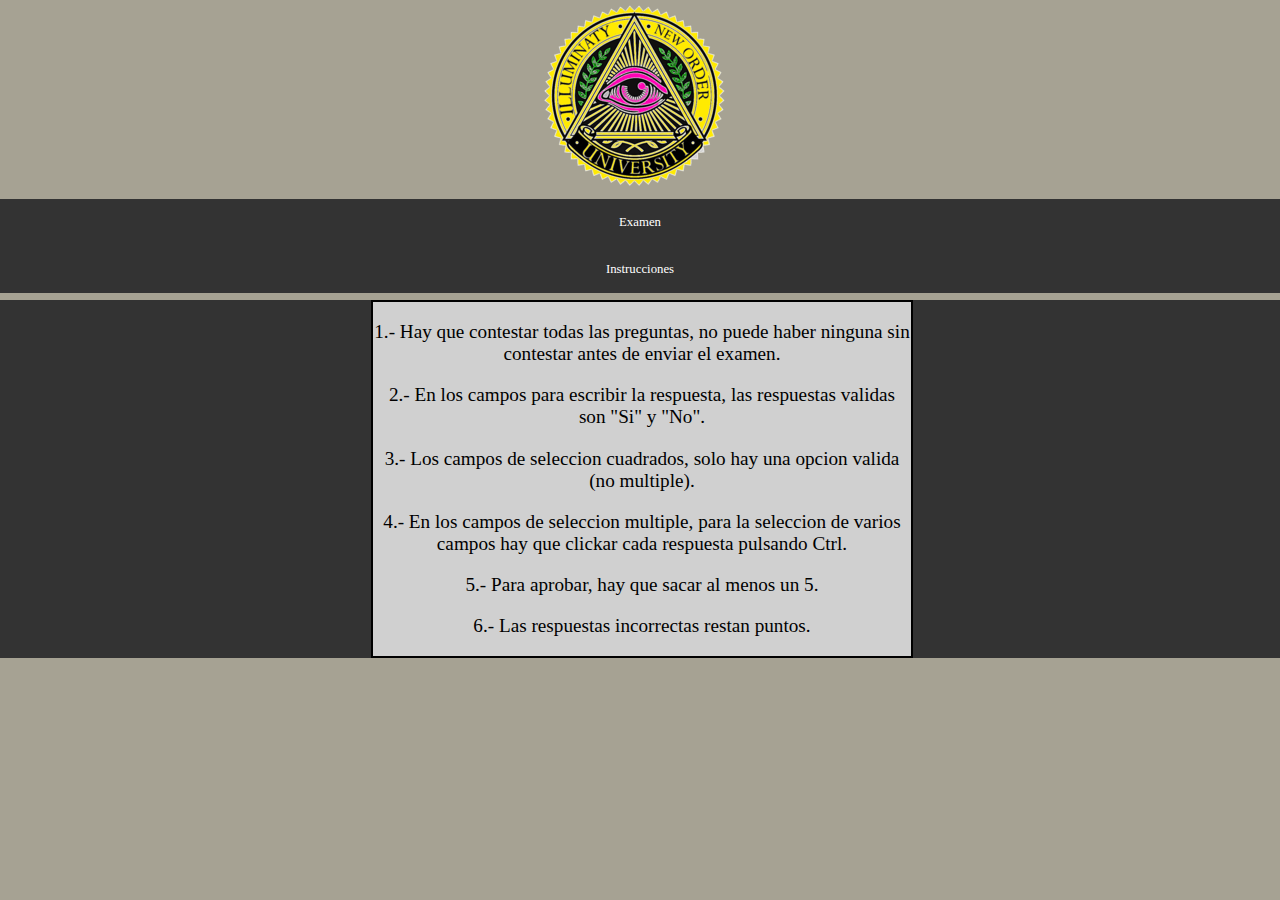
<file: instrucciones.html>
<!DOCTYPE html>
<html>
    <head>
        <meta http-equiv="Content-Type" content="text/html; charset=utf-8"/> 
        <title>Formulario</title>
        <script src = 'js/js.js'></script>
		    <link rel='stylesheet' media='screen and (min-width: 961px)' href='css/h.css'>
			<link rel='stylesheet' media='screen and (max-width: 960px)' href='css/v.css'>
    </head>
    <body>
		<div id="arriba">
			<div id="divlogo">
				<img id="logo" src="img/logo.png" alt="logo">
			</div>
			<div id="menu">
				<ul>
					<li><a href="index.html">Examen</a></li>
					<li><a href="instrucciones.html">Instrucciones</a></li>
				</ul>
			</div>
		</div>
		<div id="b">
		<div id="instrucciones">
		<div id="ins">
			<p>1.- Hay que contestar todas las preguntas, no puede haber ninguna sin contestar antes de enviar el examen.</p>
			<p>2.- En los campos para escribir la respuesta, las respuestas validas son "Si" y "No".</p>
			<p>3.- Los campos de seleccion cuadrados, solo hay una opcion valida (no multiple).</p>
			<p>4.- En los campos de seleccion multiple, para la seleccion de varios campos hay que clickar cada respuesta pulsando Ctrl.</p>
			<p>5.- Para aprobar, hay que sacar al menos un 5.</p>
			<p>6.- Las respuestas incorrectas restan puntos.</p>
		</div>
		</div>
		</div>
	</body>
</html>
</file>
<file: css/h.css>
body,html{margin:0px}
#b{width:70%;padding-left:15%;padding-right:15%;background-color:#333333;}
#arriba{width:100%;height:300px;top:0%;background-color:#A6A293;}
body,input,select,label{font-size:1vw;background-color:#A6A293;}
h3{font-size:2vw}
input,select{width:50%}
input[type=checkbox]{width:5%;}
input[type=radio]{width:5%;}
form{background-color:#a6a293;padding:3%; border: 2px solid black;}
#divlogo{text-align:center;}
#divlogo{position:relative;height:62%;}
#instrucciones{position:relative;height:100%;width:60%;left:20%;background-color:#d0d0d0; border: 2px solid black;}
p{
	text-align:center;
	font-size:1.5vw;
}



ul {
    list-style-type: none;
    margin: 30;
    padding: 0;
    overflow: hidden;
    background-color: #333333;
}

li a {
    display: block;
    color: white;
    text-align: center;
    padding: 16px;
    text-decoration: none;
}

#resultados{
position:relative;
top:50px;
background-color:#A6A293;
border: 2px solid black;
</file>
<file: css/v.css>
body,html{margin:0px}
#b{width:70%;padding-left:15%;padding-right:15%;background-color:#333333;}
#arriba{width:100%;height:300px;top:0%;background-color:#A6A293;}
body,input,select,label{font-size:3vw;background-color:#A6A293;}
h3{font-size:4vw}
input,select{width:50%}
input[type=checkbox]{width:5%;}
input[type=radio]{width:5%;}
form{position:relative;top:60px;background-color:#a6a293;padding:3%; border: 2px solid black;}
#divlogo{text-align:center;}
#divlogo{position:relative;height:62%;}
#instrucciones{top:55%;position:fixed;height:50%;width:100%;left:0%;background-color:#d0d0d0; border: 1px solid black;}
p{
	text-align:center;
	font-size:3.5vw;
}



ul {
    list-style-type: none;
    margin: 30;
    padding: 0;
    overflow: hidden;
    background-color: #333333;
}

li a {
    display: block;
    color: white;
    text-align: center;
    padding: 16px;
    text-decoration: none;
}

#resultados{
position:relative;
top:50px;
background-color:#A6A293;
border: 2px solid black;
}
</file>
